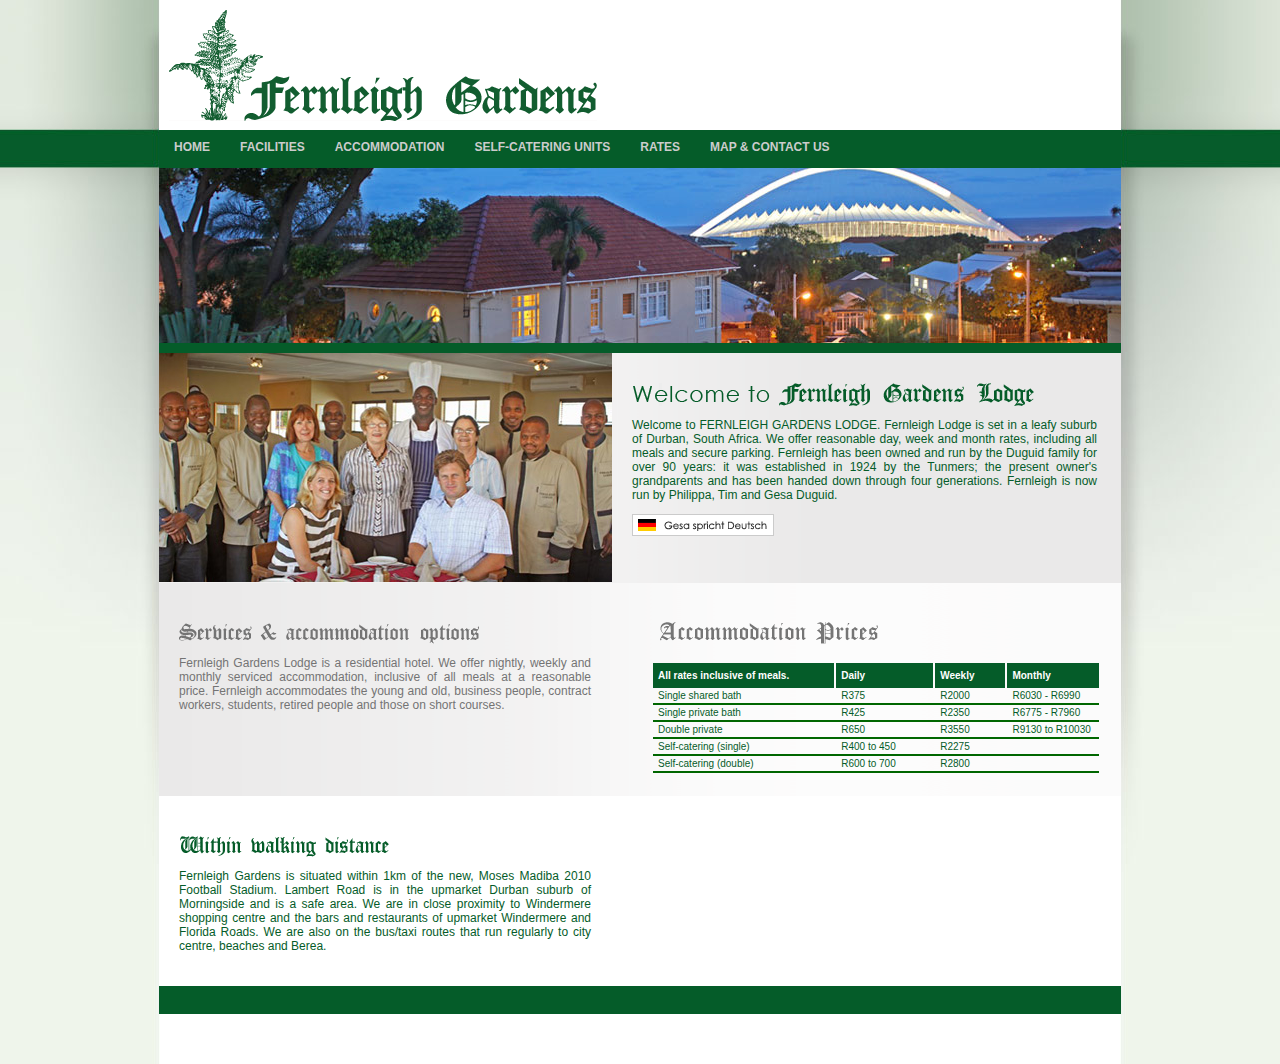
<file: index.html>
<!DOCTYPE html PUBLIC "-//W3C//DTD HTML 4.01//EN" "http://www.w3.org/TR/html4/strict.dtd">
<html>
	<head>
		<title>Short Term Accommodation | Temporary Accommodation Durban | Student Accommodation Durban</title>
		<meta name="keywords" content="accommodation durban, accommodation for contract workers, accommodation kwazulu natal, 
        cheap accommodation durban, durban lodge, monthly accommodation, reasonable accommodation durban, residential hotel, 
        serviced accommodation short term, short courses accommodation, short term accommodation, short term furnished accommodation, 
        short term leasing, student accommodation durban, temporary accommodation durban, weekly accommodation">
		<meta name="description" content="Fernleigh Lodge is set in a leafy suburb of Durban, South Africa. We offer 
        reasonably priced short term accommodation, including all meals and secure parking.">
		
        <meta http-equiv="Content-Type" content="text/html; charset=utf-8">
        <meta name="author" content="WildWeb Marketing">
		<meta name="Robots" content="INDEX,FOLLOW">
		<meta name="Revisit-after" content="1 Day">

		<link rel="shortcut icon" href="" type="image/vnd.microsoft.icon">
		<link rel="stylesheet" href="includes/css/styles.css">
		
		<script>
  (function(i,s,o,g,r,a,m){i['GoogleAnalyticsObject']=r;i[r]=i[r]||function(){
  (i[r].q=i[r].q||[]).push(arguments)},i[r].l=1*new Date();a=s.createElement(o),
  m=s.getElementsByTagName(o)[0];a.async=1;a.src=g;m.parentNode.insertBefore(a,m)
  })(window,document,'script','https://www.google-analytics.com/analytics.js','ga');

  ga('create', 'UA-2048791-58', 'auto');
  ga('send', 'pageview');

</script>	</head>

	<body>
		<div id="container">
			
			<h1>Accommodation Durban</h1>
			
			<div id="menu">
				<ul>
					<li><a href="index.php.html">Home</a></li>
					<li><a href="facilities.php.html">Facilities</a></li>
					<li><a href="accommodation.php.html">Accommodation</a></li>
					<li><a href="self-catering_unit.php.html">Self-catering units</a></li>
					<li><a href="rates.php.html">Rates</a></li>
					<li><a href="map_contact_us.php.html">Map &amp; Contact us</a></li>
				</ul>
			</div>
			
			<div id="photo"><img src="photos/home.jpg" alt="Fernleigh Gardens Lodge" title="Durban Lodge"></div>
			
			<div class="img_lhs">
				<img src="photos/home_group_photo.jpg" alt="Accommodation KwaZulu Natal">
				<div class="tx" style="padding-top:30px">
					<h2 class="header_replace h_welcome">Welcome to Fernleigh Gardens Lodge</h2>
					<p>
						Welcome to FERNLEIGH GARDENS LODGE.  Fernleigh Lodge is set in a leafy suburb of Durban, South Africa.  We offer 
						reasonable day, week and month rates, including all meals and secure parking.  Fernleigh has been owned and run 
						by the Duguid family for over 90 years: it was established in 1924 by the Tunmers; the present owner's grandparents 
						and has been handed down through four generations.  Fernleigh is now run by Philippa, Tim and Gesa Duguid.  
					</p>
					<p><img src="images/gesa_deutsch.gif" alt="Gesa spricht Deutsch" title="Gesa spricht Deutsch"></p>
				</div>
				<div class="clearer"></div>
			</div>
			
			
			<div class="img_rhs">
           
				<div style="float:right; width:450px; margin-right:20px;">
                	<br>
                 <h2 class="header_replace h_accrates">Accommodation Rates</h2>
                 <br>
					<table border="0">
						<tr class="grn">
							<td width="220" height="25">All rates inclusive of meals.</td>
							<td width="111">Daily<br></td>
							<td width="70">Weekly<br></td>
							<td width="98">Monthly</td>
						</tr>
						<tr>
							<td>Single shared bath</td>
							<td>R375</td>
							<td>R2000</td>
							<td>R6030 - R6990</td>
						</tr>
						<tr class="lggrn">
						  <td colspan="4"></td>
  </tr>
						<tr>
							<td>Single private bath</td>
							<td>R425</td>
							<td>R2350</td>
							<td>R6775 - R7960</td>
						</tr>
                        <tr class="lggrn">
						  <td colspan="4"></td>
  </tr>
						<tr>
							<td>Double private</td>
							<td>R650</td>
							<td>R3550</td>
							<td>R9130 to R10030</td>
						</tr>
                        <tr class="lggrn">
						  <td colspan="4"></td>
  </tr>
						
<tr>
							<td>Self-catering (single)</td>
							<td>R400 to 450</td>
							<td>R2275</td>
							<td>&nbsp;</td>
						</tr>
                        <tr class="lggrn">
						  <td colspan="4"></td>
  </tr>
						<tr>
							<td>Self-catering (double)</td>
							<td>R600 to 700</td>
							<td>R2800</td>
							<td>&nbsp;</td>
						</tr>
                        <tr class="lggrn">
						  <td colspan="4"></td>
  </tr>
                    </table>
				</div>
				<div class="tx">
					<h2 class="header_replace h_services">Services &amp; Accommodation options</h2>
					<p class="gry_txt">
						Fernleigh Gardens Lodge is a residential hotel. We offer nightly, weekly and monthly serviced accommodation, 
						inclusive of all meals at a reasonable price. Fernleigh accommodates the young and old, business people, 
                        contract workers, students, retired people and those on short courses.
					</p>
				</div>
				<div class="clearer"></div>
			</div>
			
			
			<div class="img_rhs no_bg">
				
				<div class="tx">
					<h2 class="header_replace h_within_walking">Within walking distance</h2>
					<p>
						Fernleigh Gardens is situated within 1km of the new, Moses Madiba 2010 Football Stadium.  Lambert Road is in the 
						upmarket Durban suburb of Morningside and is a safe area. We are in close proximity to Windermere shopping centre 
						and the bars and restaurants of upmarket Windermere and Florida Roads. We are also on the bus/taxi routes that 
						run regularly to city centre, beaches and Berea.
					</p>
				</div>
				<div class="clearer"></div>
			</div>
			
			<div class="grn_bot"></div>
			
		</div> <!-- /container -->
	</body>
</html>
<!-- Localized -->
</file>
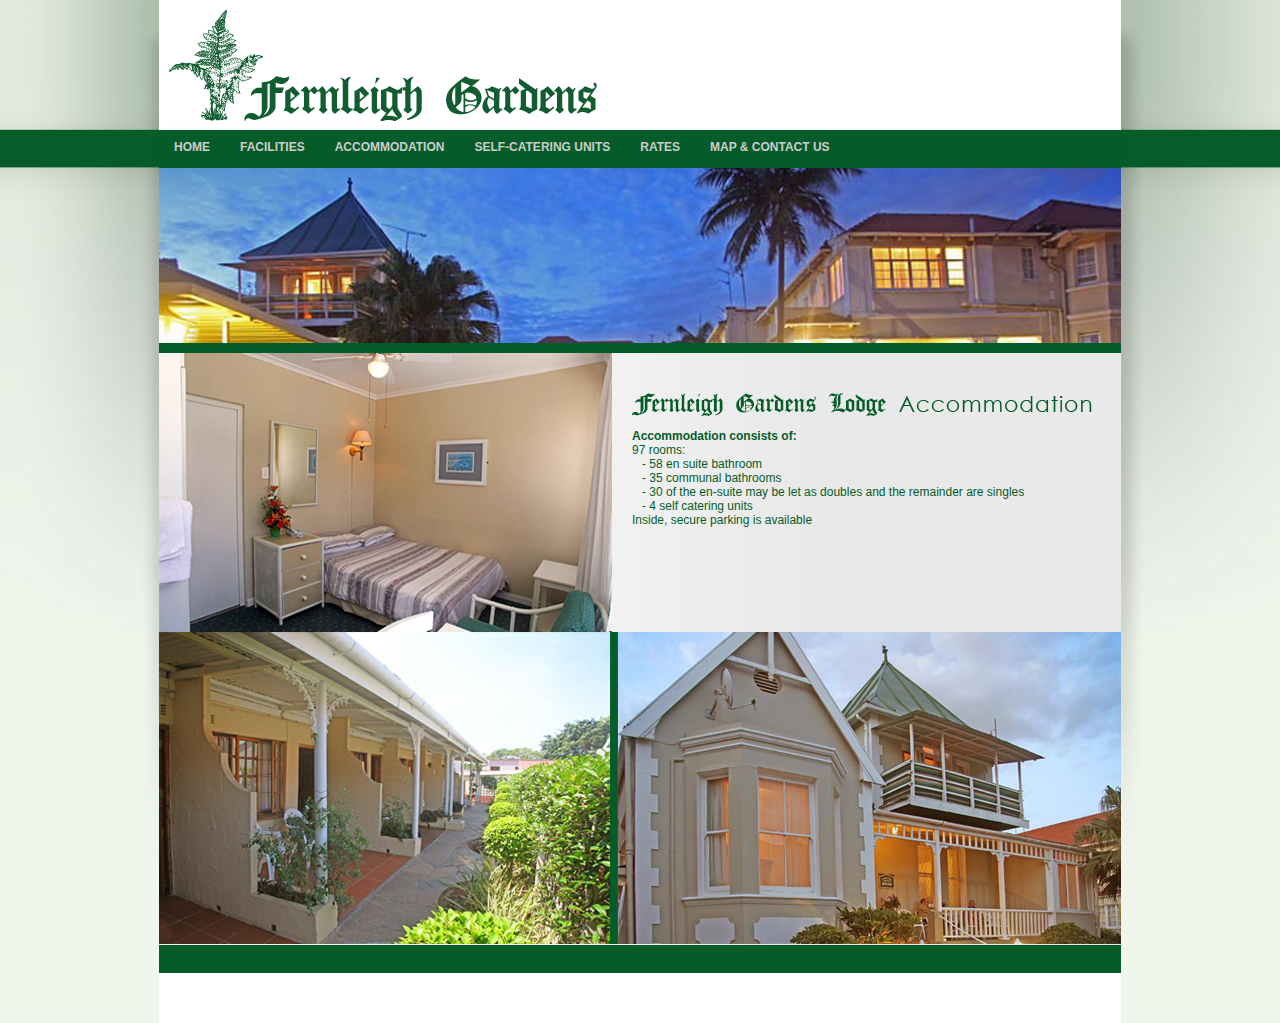
<file: accommodation.php.html>
<!DOCTYPE html PUBLIC "-//W3C//DTD HTML 4.01//EN" "http://www.w3.org/TR/html4/strict.dtd">
<html>
<head>
		<title>Short Term Accommodation | Temporary Accommodation Durban | Student Accommodation Durban</title>
		<meta name="keywords" content="accommodation durban, accommodation for contract workers, accommodation kwazulu natal, 
        cheap accommodation durban, durban lodge, monthly accommodation, reasonable accommodation durban, residential hotel, 
        serviced accommodation short term, short courses accommodation, short term accommodation, short term furnished accommodation, 
        short term leasing, student accommodation durban, temporary accommodation durban, weekly accommodation">
		<meta name="description" content="Fernleigh Lodge is set in a leafy suburb of Durban, South Africa. We offer 
        reasonably priced short term accommodation, including all meals and secure parking.">
		
        <meta http-equiv="Content-Type" content="text/html; charset=utf-8">
		<meta name="author" content="WildWeb Marketing">
		<meta name="Robots" content="INDEX,FOLLOW">
		<meta name="Revisit-after" content="1 Day">

		<link rel="shortcut icon" href="" type="image/vnd.microsoft.icon">
		<link rel="stylesheet" href="includes/css/styles.css">
		
		<script>
  (function(i,s,o,g,r,a,m){i['GoogleAnalyticsObject']=r;i[r]=i[r]||function(){
  (i[r].q=i[r].q||[]).push(arguments)},i[r].l=1*new Date();a=s.createElement(o),
  m=s.getElementsByTagName(o)[0];a.async=1;a.src=g;m.parentNode.insertBefore(a,m)
  })(window,document,'script','https://www.google-analytics.com/analytics.js','ga');

  ga('create', 'UA-2048791-58', 'auto');
  ga('send', 'pageview');

</script>	</head>

	<body>
		<div id="container">
			
			<h1>Fernleigh Gardens Lodge</h1>
			
			<div id="menu">
				<ul>
					<li><a href="index.php.html">Home</a></li>
					<li><a href="facilities.php.html">Facilities</a></li>
					<li><a href="accommodation.php.html">Accommodation</a></li>
					<li><a href="self-catering_unit.php.html">Self-catering units</a></li>
					<li><a href="rates.php.html">Rates</a></li>
					<li><a href="map_contact_us.php.html">Map &amp; Contact us</a></li>
				</ul>
			</div>
			
			<div id="photo">
				<img src="photos/accommodation.jpg" alt="Accommodation KwaZulu Natal" title="Fernleigh Gardens Lodge">
			</div>
			
			<div class="img_lhs">
				<img src="photos/accommodation_top.jpg" alt="Accommodation Durban">
				<div class="tx">
					<h2 class="header_replace a_accommodation">Accommodation</h2>
					<p>
						<strong>Accommodation consists of:</strong><br>
						 97 rooms:<br>
						&nbsp;&nbsp; - 58 en suite bathroom<br>
						&nbsp;&nbsp; - 35 communal bathrooms<br>
						&nbsp;&nbsp; - 30 of the en-suite may be let as doubles and the remainder are singles<br>
						&nbsp;&nbsp; - 4 self catering units<br>
						 Inside, secure parking is available
					</p>
				</div>
				<img src="photos/accommodation_bottom.jpg" alt="Durban Lodge">
				<div class="clearer"></div>
			</div>
			
			<div class="grn_bot"></div>
			
		</div> <!-- /container -->
	</body>
</html>
<!-- Localized -->
</file>
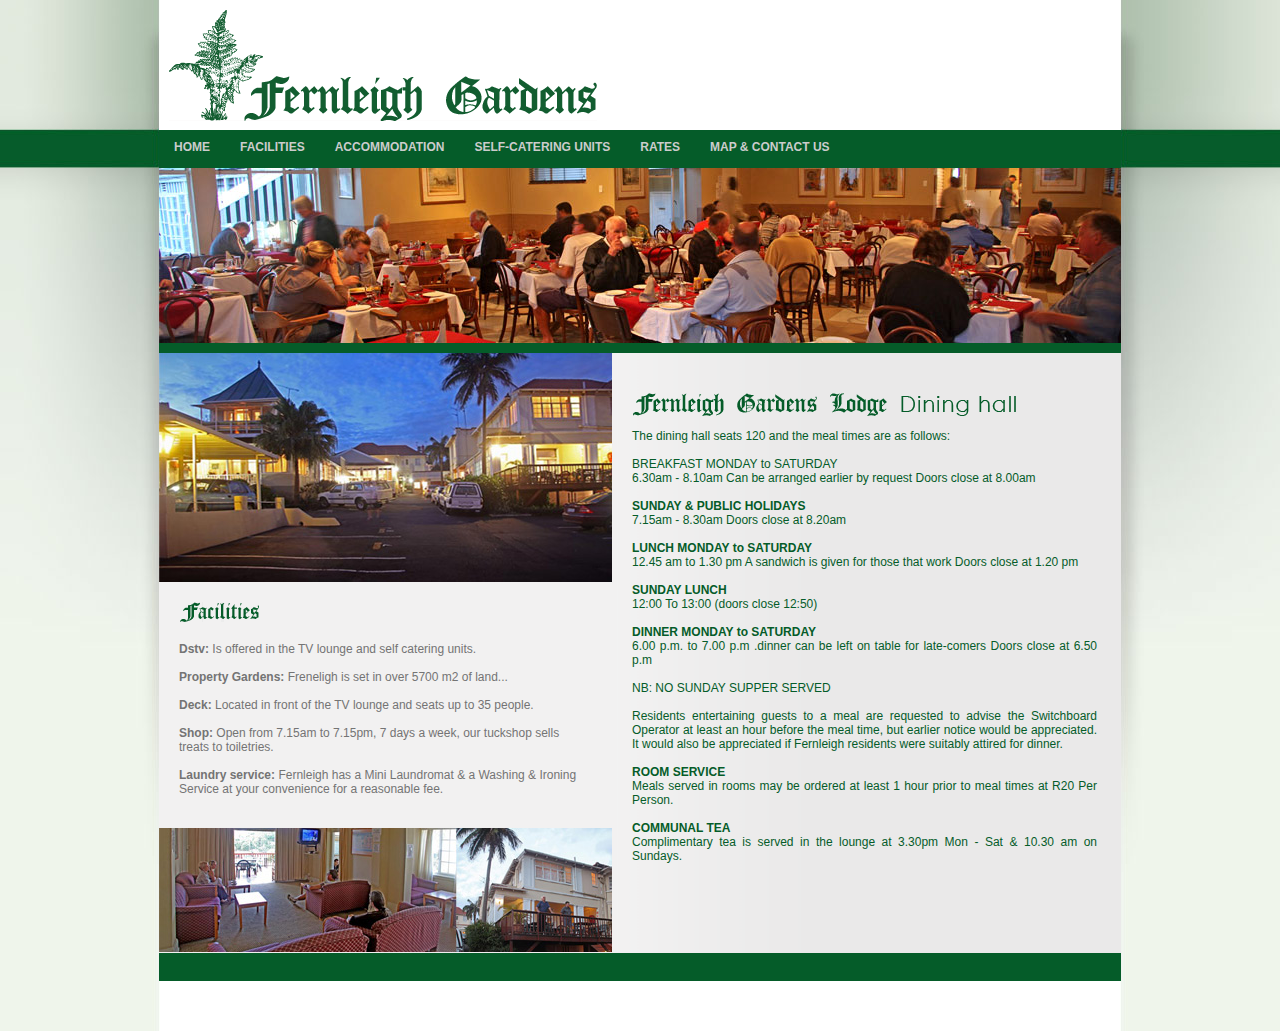
<file: facilities.php.html>
<!DOCTYPE html PUBLIC "-//W3C//DTD HTML 4.01//EN" "http://www.w3.org/TR/html4/strict.dtd">
<html>
<head>
		<title>Short Term Accommodation | Accommodation KwaZulu Natal | Residential Hotel</title>
		<meta name="keywords" content="accommodation durban, accommodation for contract workers, accommodation kwazulu natal, 
        cheap accommodation durban, durban lodge, monthly accommodation, reasonable accommodation durban, residential hotel, 
        serviced accommodation short term, short courses accommodation, short term accommodation, short term furnished accommodation, 
        short term leasing, student accommodation durban, temporary accommodation durban, weekly accommodation">
		<meta name="description" content="Fernleigh Lodge is set in a leafy suburb of Durban, South Africa. We offer 
        reasonably priced short term accommodation, including all meals and secure parking.">
		
        <meta http-equiv="Content-Type" content="text/html; charset=utf-8">
        <meta name="author" content="WildWeb Marketing">
		<meta name="Robots" content="INDEX,FOLLOW">
		<meta name="Revisit-after" content="1 Day">

		<link rel="shortcut icon" href="" type="image/vnd.microsoft.icon">
		<link rel="stylesheet" href="includes/css/styles.css">
		
		<script>
  (function(i,s,o,g,r,a,m){i['GoogleAnalyticsObject']=r;i[r]=i[r]||function(){
  (i[r].q=i[r].q||[]).push(arguments)},i[r].l=1*new Date();a=s.createElement(o),
  m=s.getElementsByTagName(o)[0];a.async=1;a.src=g;m.parentNode.insertBefore(a,m)
  })(window,document,'script','https://www.google-analytics.com/analytics.js','ga');

  ga('create', 'UA-2048791-58', 'auto');
  ga('send', 'pageview');

</script>	</head>

	<body>
		<div id="container">
			
			<h1>Fernleigh Gardens Lodge</h1>
			
			<div id="menu">
				<ul>
					<li><a href="index.php.html">Home</a></li>
					<li><a href="facilities.php.html">Facilities</a></li>
					<li><a href="accommodation.php.html">Accommodation</a></li>
					<li><a href="self-catering_unit.php.html">Self-catering units</a></li>
					<li><a href="rates.php.html">Rates</a></li>
					<li><a href="map_contact_us.php.html">Map &amp; Contact us</a></li>
				</ul>
			</div>
			
			<div id="photo">
				<img src="photos/facilities.jpg" alt="Accommodation Durban" title="Fernleigh Gardens Lodge">
			</div>
			
			<div class="img_lhs">
				<div class="col_left">
					<img src="photos/facilities_exterior.jpg" alt="Durban Lodge">
					<h2 class="header_replace f_facilities">Facilities</h2>
					<p class="gry_txt">
						<strong>Dstv:</strong> Is offered in the TV lounge and self catering units.<br><br>
						<strong>Property Gardens:</strong>		Freneligh is set in over 5700 m2  of land...<br><br>
						<strong>Deck:</strong>                   Located in front of the TV lounge and seats up to 35 people.<br><br>
						<strong>Shop:</strong>		       		Open from 7.15am to 7.15pm, 7 days a week, our tuckshop sells treats to toiletries.<br><br>
						<strong>Laundry service:</strong>    	Fernleigh has a Mini Laundromat & a Washing & Ironing Service at your convenience for a reasonable fee.
					</p>
					<img src="photos/facilities_bot_photo.jpg" alt="Accommodation KwaZulu Natal">
				</div>
				<div class="tx">
					<h2 class="header_replace f_dining_hall">Dining Hall</h2>
					<p>
						The dining hall seats 120 and the meal times are as follows:
						<br><br>
						
						BREAKFAST MONDAY to SATURDAY<br>
						6.30am - 8.10am  Can be arranged earlier by request  Doors close at 8.00am
						<br><br>
						
						<strong>SUNDAY &amp; PUBLIC HOLIDAYS</strong><br>
						7.15am - 8.30am  Doors close at 8.20am
						<br><br>
						
						<strong>LUNCH MONDAY to SATURDAY</strong><br>
						12.45 am to 1.30 pm  A sandwich is given for those that work  Doors close at 1.20 pm
						<br><br>
						
						<strong>SUNDAY LUNCH</strong><br>
						12:00  To 13:00  (doors close 12:50)
						<br><br>
						
						<strong>DINNER MONDAY to SATURDAY</strong><br>
						6.00 p.m. to 7.00 p.m .dinner can be left on table for late-comers  Doors close at 6.50 p.m
						<br><br>
						
						NB: NO SUNDAY SUPPER SERVED
						<br><br>
						
						Residents entertaining guests to a meal are requested to advise the Switchboard Operator at least 
						an hour before the meal time, but earlier notice would be appreciated. It would also be appreciated 
						if Fernleigh residents were suitably attired for dinner.
						<br><br>
						
						<strong>ROOM SERVICE</strong><br>
						Meals served in rooms may be ordered at least 1 hour prior to meal times at R20 Per Person.<br><br>
						
						<strong>COMMUNAL TEA</strong><br>
						Complimentary tea is served in the lounge at 3.30pm Mon - Sat &amp; 10.30 am on Sundays.
					</p>
				</div>
				<div class="clearer"></div>
			</div>
			
			<div class="grn_bot"></div>
			
		</div> <!-- /container -->
	</body>
</html>
<!-- Localized -->
</file>
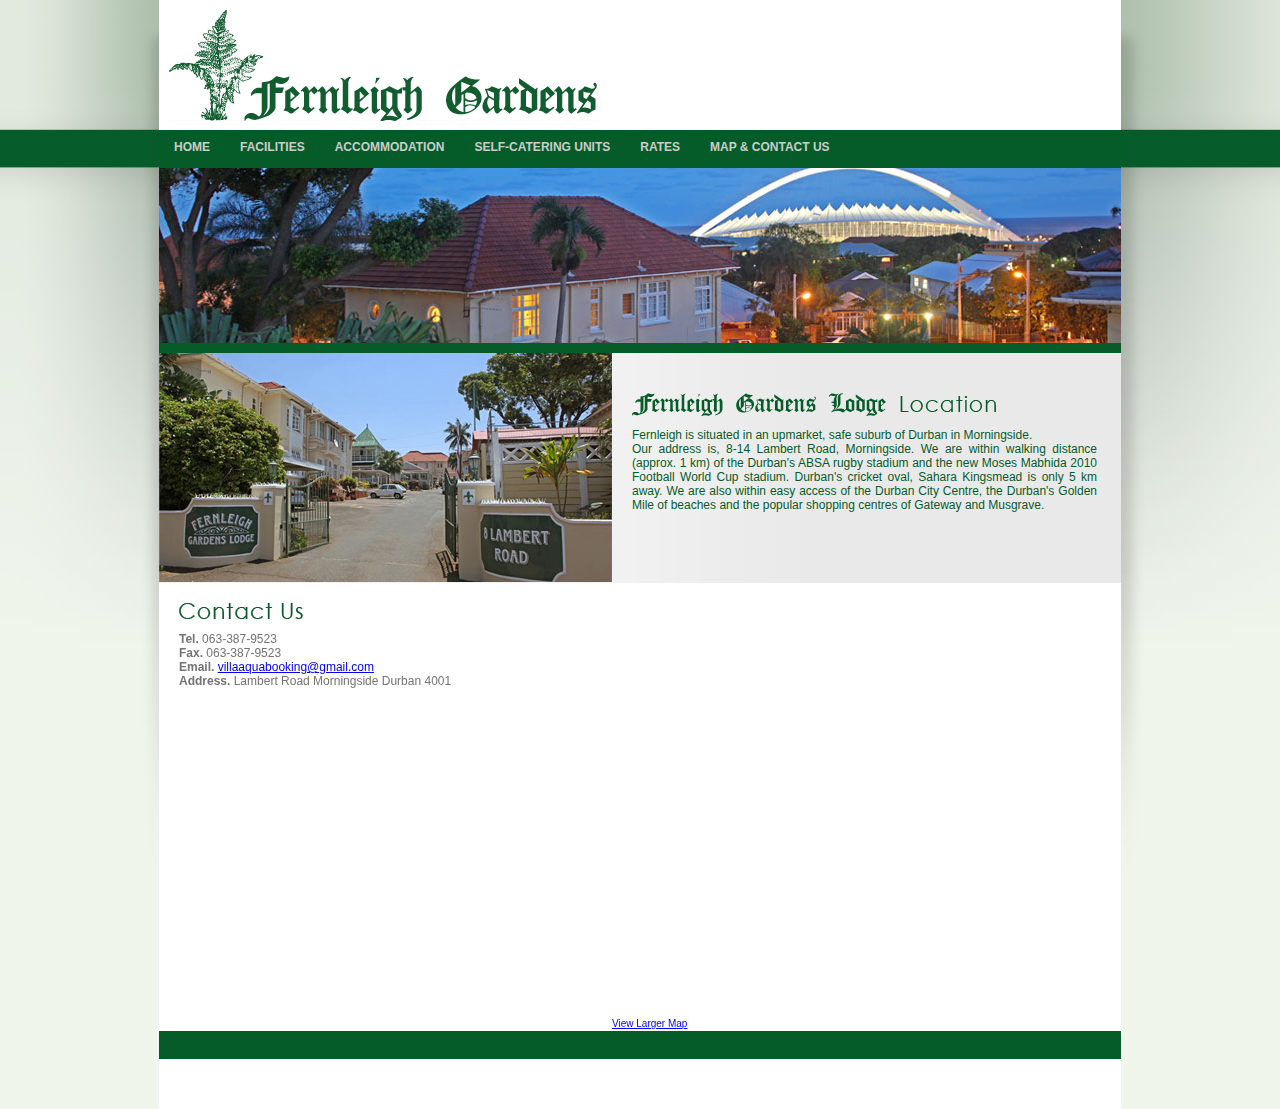
<file: map_contact_us.php.html>
<!DOCTYPE html PUBLIC "-//W3C//DTD HTML 4.01//EN" "http://www.w3.org/TR/html4/strict.dtd">
<html>
<head>
		<title>Short Term Accommodation | Temporary Accommodation Durban | Accommodation for Contract Workers</title>
		<meta name="keywords" content="accommodation durban, accommodation for contract workers, accommodation kwazulu natal, 
        cheap accommodation durban, durban lodge, monthly accommodation, reasonable accommodation durban, residential hotel, 
        serviced accommodation short term, short courses accommodation, short term accommodation, short term furnished accommodation, 
        short term leasing, student accommodation durban, temporary accommodation durban, weekly accommodation">
		<meta name="description" content="Fernleigh Lodge is set in a leafy suburb of Durban, South Africa. We offer 
        reasonably priced short term accommodation, including all meals and secure parking.">
		
        <meta name="author" content="WildWeb Marketing">
		<meta http-equiv="Content-Type" content="text/html; charset=utf-8">
		<meta name="Robots" content="INDEX,FOLLOW">
		<meta name="Revisit-after" content="1 Day">

		<link rel="shortcut icon" href="" type="image/vnd.microsoft.icon">
		<link rel="stylesheet" href="includes/css/styles.css">
		
		<script>
  (function(i,s,o,g,r,a,m){i['GoogleAnalyticsObject']=r;i[r]=i[r]||function(){
  (i[r].q=i[r].q||[]).push(arguments)},i[r].l=1*new Date();a=s.createElement(o),
  m=s.getElementsByTagName(o)[0];a.async=1;a.src=g;m.parentNode.insertBefore(a,m)
  })(window,document,'script','https://www.google-analytics.com/analytics.js','ga');

  ga('create', 'UA-2048791-58', 'auto');
  ga('send', 'pageview');

</script>	</head>

	<body>
		<div id="container">
			
			<h1>Fernleigh Gardens Lodge</h1>
			
			<div id="menu">
				<ul>
					<li><a href="index.php.html">Home</a></li>
					<li><a href="facilities.php.html">Facilities</a></li>
					<li><a href="accommodation.php.html">Accommodation</a></li>
					<li><a href="self-catering_unit.php.html">Self-catering units</a></li>
					<li><a href="rates.php.html">Rates</a></li>
					<li><a href="map_contact_us.php.html">Map &amp; Contact us</a></li>
				</ul>
			</div>
			
			<div id="photo">
				<img src="photos/home.jpg" alt="Moses Mabhida Stadium" title="Moses Mabhida Stadium">
			</div>
			
			<div class="img_lhs">
				<img src="photos/contact_top.jpg" alt="Durban Lodge">
				<div class="tx">
					<h2 class="header_replace c_location">Location</h2>
					<p>
						Fernleigh is situated in an upmarket, safe suburb of Durban in Morningside.<br>
						Our address is, 8-14 Lambert Road, Morningside. We are within walking distance (approx. 1 km) 
						of the Durban's ABSA rugby stadium and the new Moses Mabhida 2010 Football World Cup stadium.
						Durban's cricket oval, Sahara Kingsmead is only 5 km away. We are also within easy access of 
						the Durban City Centre, the Durban's Golden Mile of beaches and the popular shopping centres of 
						Gateway and Musgrave.
					</p>
				</div>
				<div class="clearer"></div>
			</div>
			
			
			
			
			<div class="img_rhs no_bg no_pad">
				<div style="float:right; display:block;">
					<iframe width="509" height="430" frameborder="0" scrolling="no" marginheight="0" marginwidth="0" src="http://maps.google.co.za/maps?f=q&source=s_q&hl=en&geocode=&q=8+Lambert+Road,+Durban,+KwaZulu-Natal&sll=-29.857003,31.024794&sspn=0.58717,1.352692&ie=UTF8&hq=&hnear=8+Lambert+Rd,+Windermere,+Durban,+KwaZulu-Natal&ll=-29.824599,31.022258&spn=0.008005,0.0109&z=16&iwloc=A&output=embed"></iframe><br /><small><a href="http://maps.google.co.za/maps?f=q&source=embed&hl=en&geocode=&q=8+Lambert+Road,+Durban,+KwaZulu-Natal&sll=-29.857003,31.024794&sspn=0.58717,1.352692&ie=UTF8&hq=&hnear=8+Lambert+Rd,+Windermere,+Durban,+KwaZulu-Natal&ll=-29.824599,31.022258&spn=0.008005,0.0109&z=16&iwloc=A" style="color:#0000FF;text-align:left">View Larger Map</a></small>
				</div>
				<div class="tx">
					<h2 class="header_replace c_contact">Contact us</h2>
					<p class="gry_txt">
						<strong>Tel.</strong> 063-387-9523<br>
						<strong>Fax.</strong> 063-387-9523<br>
						<strong>Email. </strong> <a href="mailto:villaaquabooking@gmail.com">villaaquabooking@gmail.com</a><br>
						<strong>Address.</strong> Lambert  Road Morningside Durban 4001<br>
					</p>
					
					
				</div>
				<div class="clearer"></div>
			</div>
			
			
			
			<div class="grn_bot"></div>
			
		</div> <!-- /container -->
</body>
</html>
<!-- Localized -->
</file>
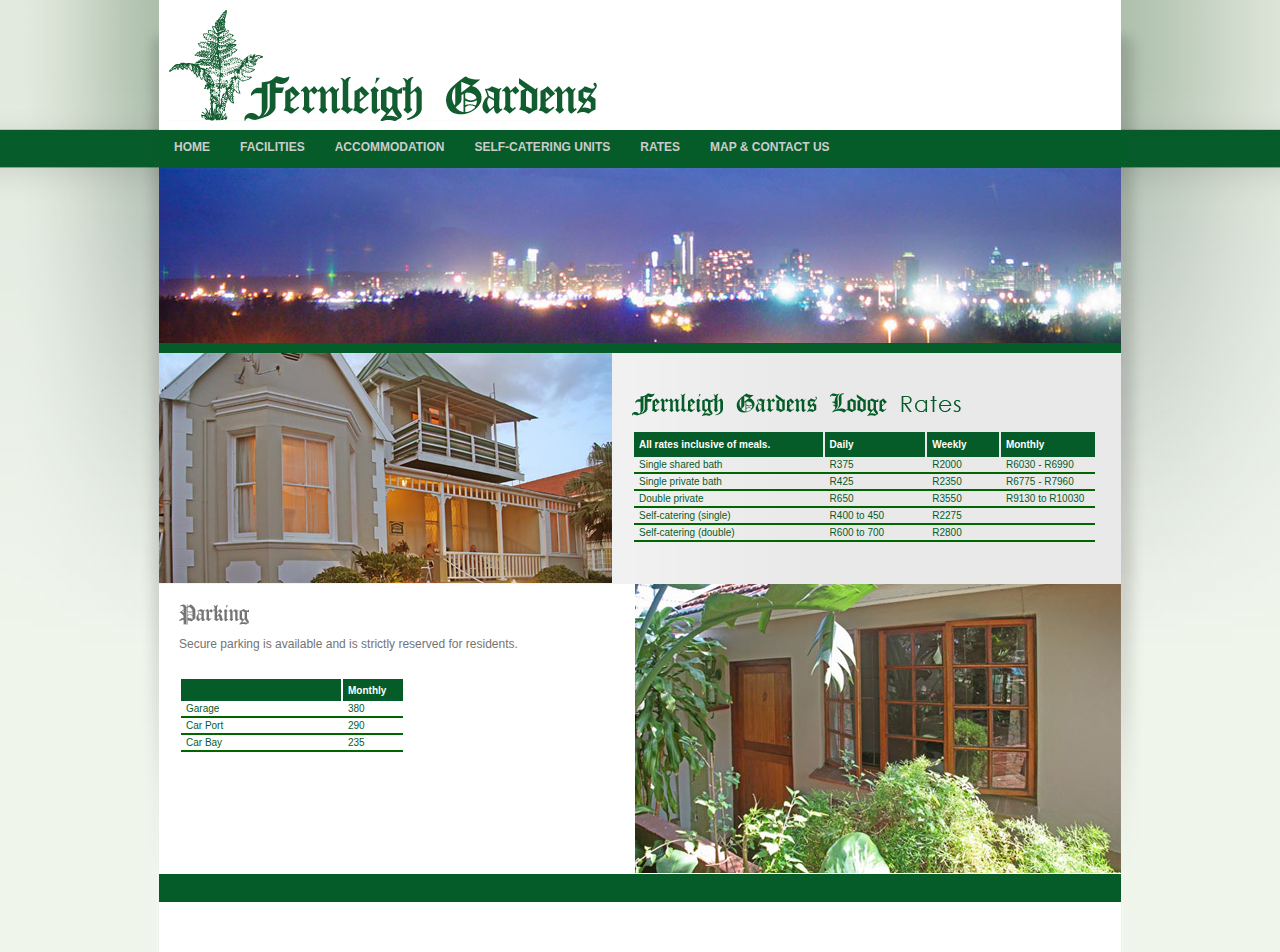
<file: rates.php.html>
<!DOCTYPE html PUBLIC "-//W3C//DTD HTML 4.01//EN" "http://www.w3.org/TR/html4/strict.dtd">
<html>
<head>
		<title>Short Term Accommodation | Reasonable Accommodation Durban | Monthly Accommodation</title>
		<meta name="keywords" content="accommodation durban, accommodation for contract workers, accommodation kwazulu natal, 
 
        serviced accommodation short term, short courses accommodation, short term accommodation, short term furnished accommodation, 
        short term leasing, student accommodation durban, temporary accommodation durban, weekly accommodation">
		<meta name="description" content="Fernleigh Lodge is set in a leafy suburb of Durban, South Africa. We offer 
        reasonably priced short term accommodation, including all meals and secure parking.">
				
        <meta http-equiv="Content-Type" content="text/html; charset=utf-8">
		<meta name="author" content="WildWeb Marketing">
        <meta name="Robots" content="INDEX,FOLLOW">
		<meta name="Revisit-after" content="1 Day">

		<link rel="shortcut icon" href="" type="image/vnd.microsoft.icon">
		<link rel="stylesheet" href="includes/css/styles.css">
		
		<script>
  (function(i,s,o,g,r,a,m){i['GoogleAnalyticsObject']=r;i[r]=i[r]||function(){
  (i[r].q=i[r].q||[]).push(arguments)},i[r].l=1*new Date();a=s.createElement(o),
  m=s.getElementsByTagName(o)[0];a.async=1;a.src=g;m.parentNode.insertBefore(a,m)
  })(window,document,'script','https://www.google-analytics.com/analytics.js','ga');

  ga('create', 'UA-2048791-58', 'auto');
  ga('send', 'pageview');

</script>	</head>

	<body>
		<div id="container">
			
			<h1>Fernleigh Gardens Lodge</h1>
			
			<div id="menu">
				<ul>
					<li><a href="index.php.html">Home</a></li>
					<li><a href="facilities.php.html">Facilities</a></li>
					<li><a href="accommodation.php.html">Accommodation</a></li>
					<li><a href="self-catering_unit.php.html">Self-catering units</a></li>
					<li><a href="rates.php.html">Rates</a></li>
					<li><a href="map_contact_us.php.html">Map &amp; Contact us</a></li>
				</ul>
			</div>
			
			<div id="photo">
				<img src="photos/rates.jpg" alt="Accommodation Durban" title="Fernleigh Gardens Lodge">
			</div>
			
			<div class="img_lhs">
				<img src="photos/rates_top.jpg" alt="Durban Lodge">
				<div class="tx">
					<h2 class="header_replace r_rates">Rates</h2>
					<br>
					<table border="0">
						<tr class="grn">
							<td width="220" height="25">All rates inclusive of meals.</td>
							<td width="111">Daily<br></td>
							<td width="70">Weekly<br></td>
							<td width="98">Monthly</td>
						</tr>
						<tr>
							<td>Single shared bath</td>
							<td>R375</td>
							<td>R2000</td>
							<td>R6030 - R6990</td>
						</tr>
						<tr class="lggrn">
						  <td colspan="4"></td>
  </tr>
						<tr>
							<td>Single private bath</td>
							<td>R425</td>
							<td>R2350</td>
							<td>R6775 - R7960</td>
						</tr>
                        <tr class="lggrn">
						  <td colspan="4"></td>
  </tr>
						<tr>
							<td>Double private</td>
							<td>R650</td>
							<td>R3550</td>
							<td>R9130 to R10030</td>
						</tr>
                        <tr class="lggrn">
						  <td colspan="4"></td>
  </tr>
						
<tr>
							<td>Self-catering (single)</td>
							<td>R400 to 450</td>
							<td>R2275</td>
							<td>&nbsp;</td>
						</tr>
                        <tr class="lggrn">
						  <td colspan="4"></td>
  </tr>
						<tr>
							<td>Self-catering (double)</td>
							<td>R600 to 700</td>
							<td>R2800</td>
							<td>&nbsp;</td>
						</tr>
                        <tr class="lggrn">
						  <td colspan="4"></td>
  </tr>
                    </table>
				</div>
				<div class="clearer"></div>
			</div>
			
			
			
			
			<div class="img_rhs no_bg no_pad">
				<img src="photos/rates_bottom.jpg" alt="Accommodation KwaZulu Natal">
				<div class="tx">
					<h2 class="header_replace r_parking">Parking</h2>
					<p class="gry_txt">
						Secure parking is available and is strictly reserved for residents.  
						<br><br>
						
						<table border="0">
						<tr class="grn">
							<td width="150px"><br><br></td>
							<td width="50px">Monthly</td>
						</tr>
						<tr>
							<td>Garage</td>
							<td>380</td>
						</tr>
                        <tr class="lggrn">
						  <td colspan="4"></td>
  </tr>
						<tr>
							<td>Car Port</td>
							<td>290</td>
						</tr>
                        <tr class="lggrn">
						  <td colspan="4"></td>
  </tr>
						<tr>
							<td>Car Bay</td>
							<td>235</td>
						</tr>
                        <tr class="lggrn">
						  <td colspan="4"></td>
  </tr>
						<tr>
							<td colspan="4">&nbsp;</td>
						</tr>
					</table>
					</p>
				</div>
				<div class="clearer"></div>
			</div>
			
			
			
			<div class="grn_bot"></div>
			
		</div> <!-- /container -->
</body>
</html>
<!-- Localized -->
</file>
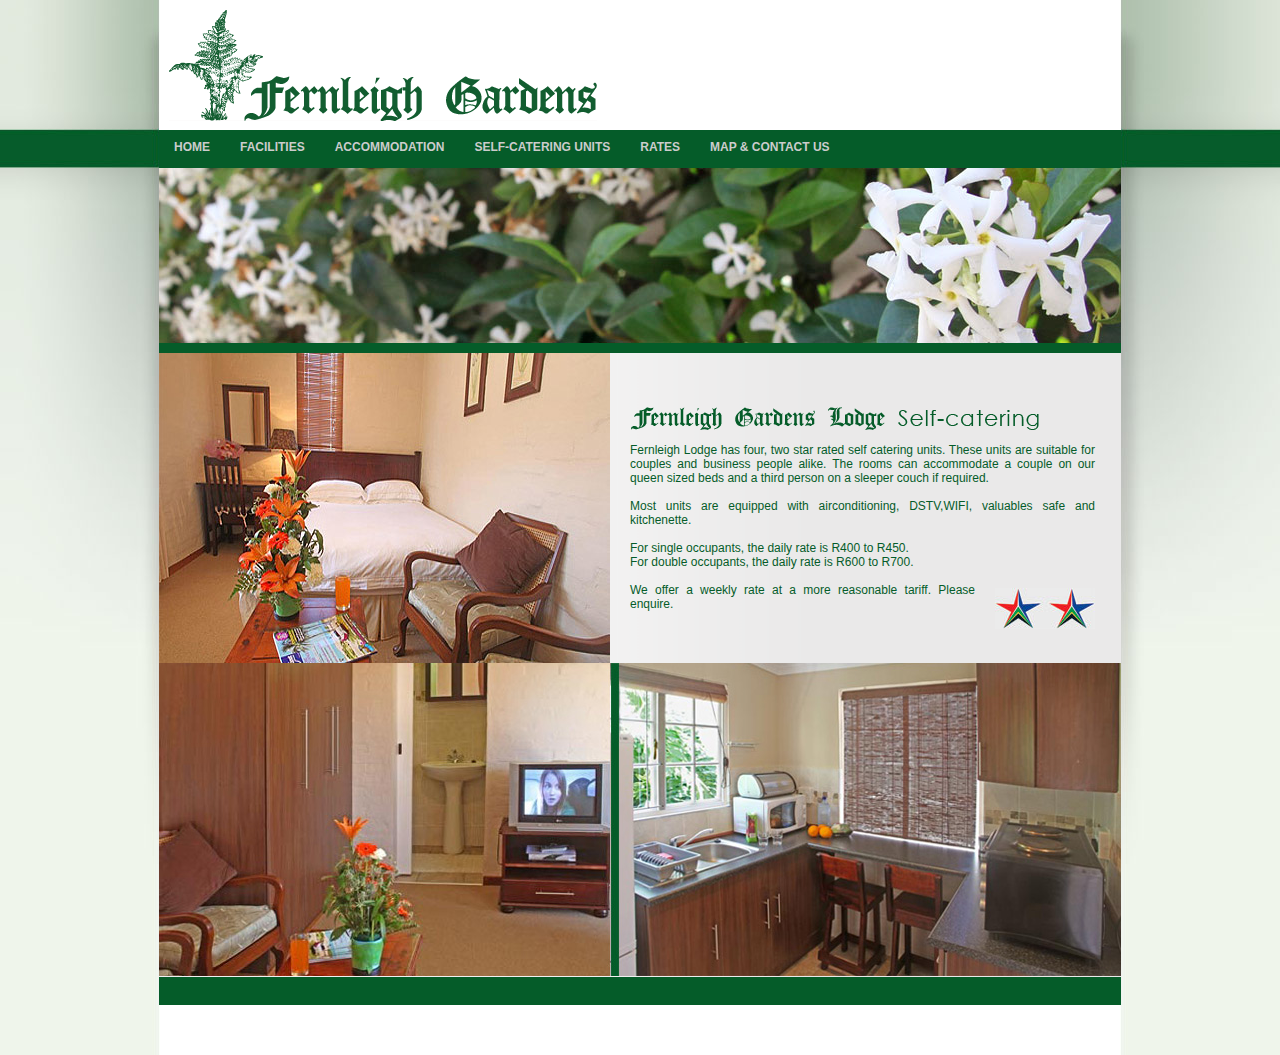
<file: self-catering_unit.php.html>
<!DOCTYPE html PUBLIC "-//W3C//DTD HTML 4.01//EN" "http://www.w3.org/TR/html4/strict.dtd">
<html>
<head>
		<title>Short Term Accommodation | Temporary Accommodation Durban | Student Accommodation Durban</title>
		<meta name="keywords" content="accommodation durban, accommodation for contract workers, accommodation kwazulu natal, 
        cheap accommodation durban, durban lodge, monthly accommodation, reasonable accommodation durban, residential hotel, 
        serviced accommodation short term, short courses accommodation, short term accommodation, short term furnished accommodation, 
        short term leasing, student accommodation durban, temporary accommodation durban, weekly accommodation">
		<meta name="description" content="Fernleigh Lodge is set in a leafy suburb of Durban, South Africa. We offer 
        reasonably priced short term accommodation, including all meals and secure parking.">
		
        <meta http-equiv="Content-Type" content="text/html; charset=utf-8">
		<meta name="author" content="WildWeb Marketing">
		<meta name="Robots" content="INDEX,FOLLOW">
		<meta name="Revisit-after" content="1 Day">

		<link rel="shortcut icon" href="" type="image/vnd.microsoft.icon">
		<link rel="stylesheet" href="includes/css/styles.css">
		
		<script>
  (function(i,s,o,g,r,a,m){i['GoogleAnalyticsObject']=r;i[r]=i[r]||function(){
  (i[r].q=i[r].q||[]).push(arguments)},i[r].l=1*new Date();a=s.createElement(o),
  m=s.getElementsByTagName(o)[0];a.async=1;a.src=g;m.parentNode.insertBefore(a,m)
  })(window,document,'script','https://www.google-analytics.com/analytics.js','ga');

  ga('create', 'UA-2048791-58', 'auto');
  ga('send', 'pageview');

</script>	</head>

	<body>
		<div id="container">
			
			<h1>Fernleigh Gardens Lodge</h1>
			
			<div id="menu">
				<ul>
					<li><a href="index.php.html">Home</a></li>
					<li><a href="facilities.php.html">Facilities</a></li>
					<li><a href="accommodation.php.html">Accommodation</a></li>
					<li><a href="self-catering_unit.php.html">Self-catering units</a></li>
					<li><a href="rates.php.html">Rates</a></li>
					<li><a href="map_contact_us.php.html">Map &amp; Contact us</a></li>
				</ul>
			</div>
			
			<div id="photo">
				<img src="photos/self-catering.jpg" alt="Accommodation Durban" title="Fernleigh Gardens Lodge">
			</div>
			
			<div class="img_lhs">
				<img src="photos/self-catering_top.jpg" alt="Durban Lodge"><br>
				<div class="tx">
					<h2 class="header_replace s_self-catering">Fernleigh Self Catering Units</h2>
					
					<p>
						Fernleigh Lodge has four, two star rated self catering units. These units are 
						suitable for couples and business people alike. The rooms can accommodate a 
						couple on our queen sized beds and a third person on a sleeper couch if 
						required.
						<br><br>
						
						Most units are equipped with airconditioning, DSTV,WIFI, valuables safe and 
						kitchenette.
						<br><br>
						
						For single occupants, the daily rate is R400 to R450.<br>
						For double occupants, the daily rate is R600 to R700.
						<br><br>
						
						<img src="images/2_stars.jpg" width="100" height="41" style="float:right; padding:5px 0px 0px 20px">
						We offer a weekly rate at a more reasonable tariff. Please enquire.
					</p>
				</div>
				<img src="photos/self-catering_bottom.jpg" alt="Accommodation KwaZulu Natal">
				<div class="clearer"></div>
			</div>
			
			<div class="grn_bot"></div>
			
		</div> <!-- /container -->
</body>
</html>
<!-- Localized -->
</file>
<file: includes/css/styles.css>
@charset "utf-8";
/* CSS Document */

	BODY {
		background:url(../../images/bg_body.jpg) top center;
		font-family:'Century Gothic', Verdana, Geneva, sans-serif;
		color:#055c29;
		margin:0;
	}
		
	#container {
		position:absolute;
		left:50%;
		width:962px;
		margin-left:-481px;
		font-size:9pt;
	}
	
		h1 {
			display:block;
			width:428px;
			height:111px;
			margin:10px 0 9px 10px;
			background:url(../../images/logo_fernleigh_gardens.gif);
			text-indent:-999px;
			overflow:hidden;
			padding:0;
		}
			#menu {
				display:block;
				background:#055c29;
				height:38px;
				overflow:hidden;
			}
				#menu ul {
					margin:0;
					padding:0;
					list-style-type:none;
				}
					#menu ul li { 
						margin:0;
						padding:0;
						display:inline;
					}
						#menu ul li a {
							display:block;
							padding:10px 15px;
							float:left;
							color:#CCC;
							text-decoration:none;
							font-weight:bold;
							text-transform:uppercase;
						}
							#menu ul li a:hover { color:#FFF; }

		#photo {
			display:block;
			height:175px;
			overflow:hidden;
			border-bottom:10px solid #055c29;
		}

		.img_lhs {
			display:block;
			background: url(../../images/bg_img_lhs.gif) top right repeat-y;
		}
			.img_lhs img {
				float:left;
				border:0;
			}
			.img_lhs .col_left {
				float:left;
				width:453px;
				overflow:hidden;
			}
				.img_lhs .col_left h2 	{ margin:0 0 20px 20px; position:relative; top:20px;}
				.img_lhs .col_left p 	{ padding:20px; }
			
			.img_lhs .tx {
				display:block;
				float:left;
				padding:40px 20px 20px 20px;
				width:465px;
				text-align:justify;
			}
		.img_rhs {
			display:block;
			background: url(../../images/bg_img_rhs.gif) top left repeat-y;
			padding:20px 0 20px 0;
		}
			.img_rhs img {
				float:right;
				border:0;
			}
			.img_rhs .tx {
				display:block;
				float:left;
				padding:20px 20px 0 20px;
				width:412px;
				text-align:justify;
			}
		.pad_right_sml 	{ margin-right:20px; }
		.pad_right_lrg 	{ margin-right:55px; }
		
		p.gry_txt { color:#747474; }
		
		.no_bg { background:white; }
		.grn_bot { background:#055c29; height:28px; overflow:hidden; margin-bottom:50px; }
		
		
		h2 {
			margin:0;
			padding:0;
		}
		.clearer {
			display:block;
			height:1px;
			overflow:hidden;
			clear:both;
		}

		.header_replace {
			display:block;
			text-indent:-999px;
			overflow:hidden;
		}
		
		form {
			margin:0;
			padding:0;
		}
			input, textarea {
				border:1px solid #bbb;
				font-family:'Century Gothic', Verdana, Geneva, sans-serif;
				padding:2px;
				color:#666;
				font-size:9pt;
				width:220px;
				margin-left:20px;
			}
			input.submit_but {
				color:#fff;
				background:#055c29;
				border:1px solid #055c29;
				width:100px;
			}

	.no_pad { padding:0; }
	
	.hp_special {
		display:block;
		width:460px;
		height:137px;
		background:url(../../images/hp_special.jpg);
		position:relative;
		float:right;
		margin-right:14px;
	}
		.hp_special p {
			position:absolute;
			top:12px;
			left:250px;
			width:200px;
			color:white;
			text-align:justify;
			display:block;
			padding:0;
			margin:0;
		}
		.pt11 { font-size:14pt; }
		.hp_special a {
			display:block;
			top:0;
			left:0;
			position:absolute;
			width:460px;
			height:137px;
			text-decoration:none;
		}

	table {
		border:0;
		margin:0;
		padding:0;
	}
		table tr { margin:0; padding:0; }
		
			table tr td {
				margin:0 0 0 1px;
				padding:0 5px 0 5px;
				font-size:7.5pt;
			}
		table tr.grn td { background:#055c29; color:white; font-weight:bold; }
		table tr.lggrn td {
	color:white;
	font-weight:bold;
	height: 2px;
	background-color: #060;
}

/*	specifics -------------------------------------------------------------------------------------------------------------------- */


	.h_welcome 			{ width:402px; height:23px; background:url(../../images/ttl_welcome_to_fernleigh.gif); }
	.h_services 		{ width:301px; height:21px; background:url(../../images/ttl_service_accommodation.gif); }
	.h_accrates 		{ width:240px; height:30px; background:url(../../images/ttl_rates3.gif); }
	.h_within_walking 	{ width:210px; height:21px; background:url(../../images/ttl_within_walking_distance.gif); }
	.f_dining_hall		{ width:384px; height:24px; background:url(../../images/ttl_dining_hall.gif); }
	.f_facilities		{ width:81px; height:20px; background:url(../../images/ttl_facilities.gif); }
	.a_accommodation	{ width:460px; height:24px; background:url(../../images/ttl_accommodation.gif); }
	.s_self-catering	{ width:410px; height:24px; background:url(../../images/ttl_self-catering.gif); }
	.r_rates			{ width:329px; height:23px; background:url(../../images/ttl_rates.gif); }
	.r_parking			{ width:71px; height:21px; background:url(../../images/ttl_parking.gif); }
	.c_location			{ width:365px; height:23px; background:url(../../images/ttl_location.gif); }
	.c_contact			{ width:124px; height:17px; background:url(../../images/ttl_contact.gif); }
</file>
